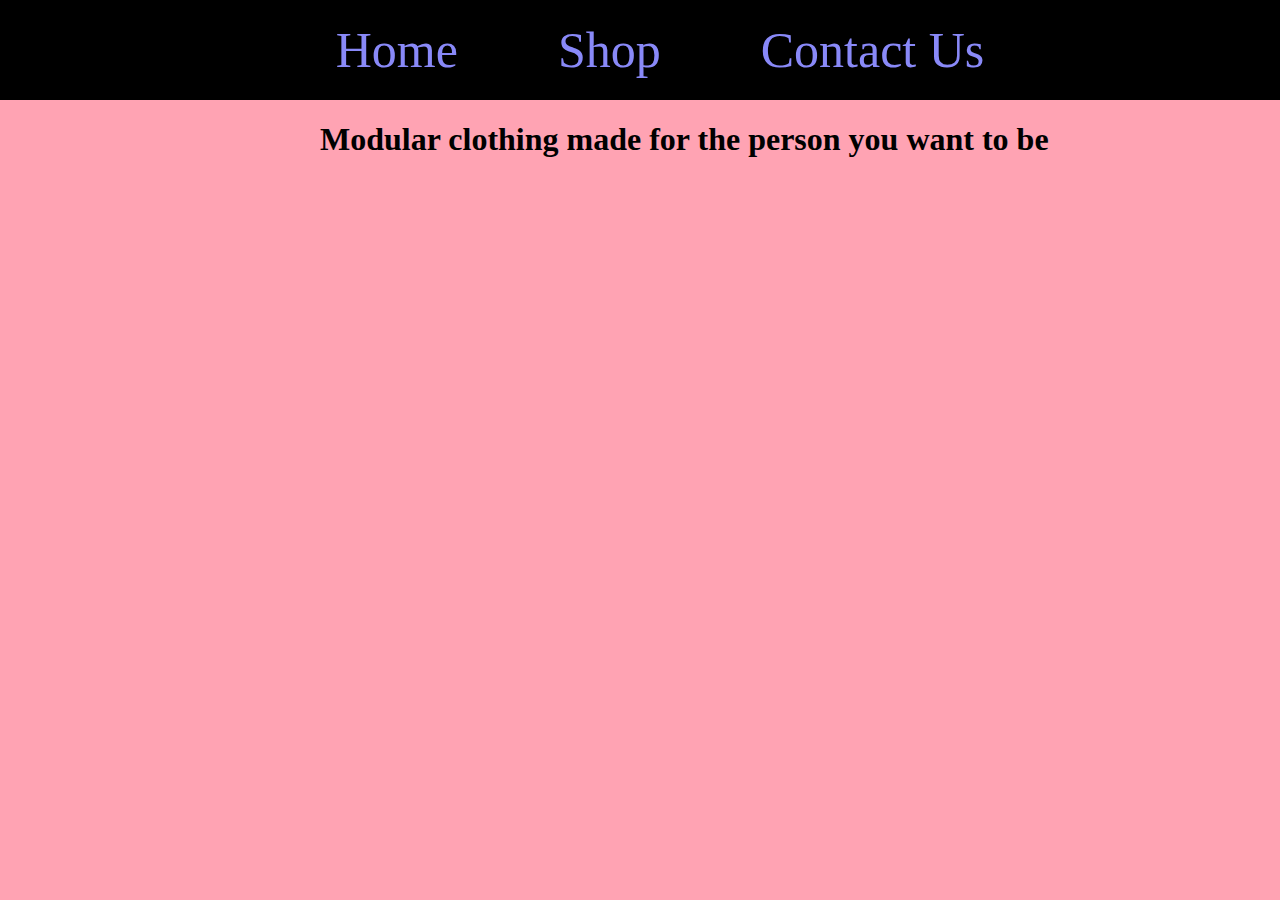
<file: index.html>
<!DOCTYPE html>
<html lang="en">
<head>
    <meta charset="UTF-8">
    <meta name="viewport" content="width=device-width, initial-scale=1.0">
    <title>Translucent Threads</title>
    <link rel="stylesheet" href="style.css">
</head>
<body>
    <div class="navbar">
        <ul>
            <li><a href="#">Home</a></li>
            <li><a href="shop.html">Shop</a></li>
            <li><a href="Contact.html">Contact Us</a></li>
        </ul>
    </div>
    <h1>Modular clothing made for the person you want to be</h1>
</body>
</html>
</file>
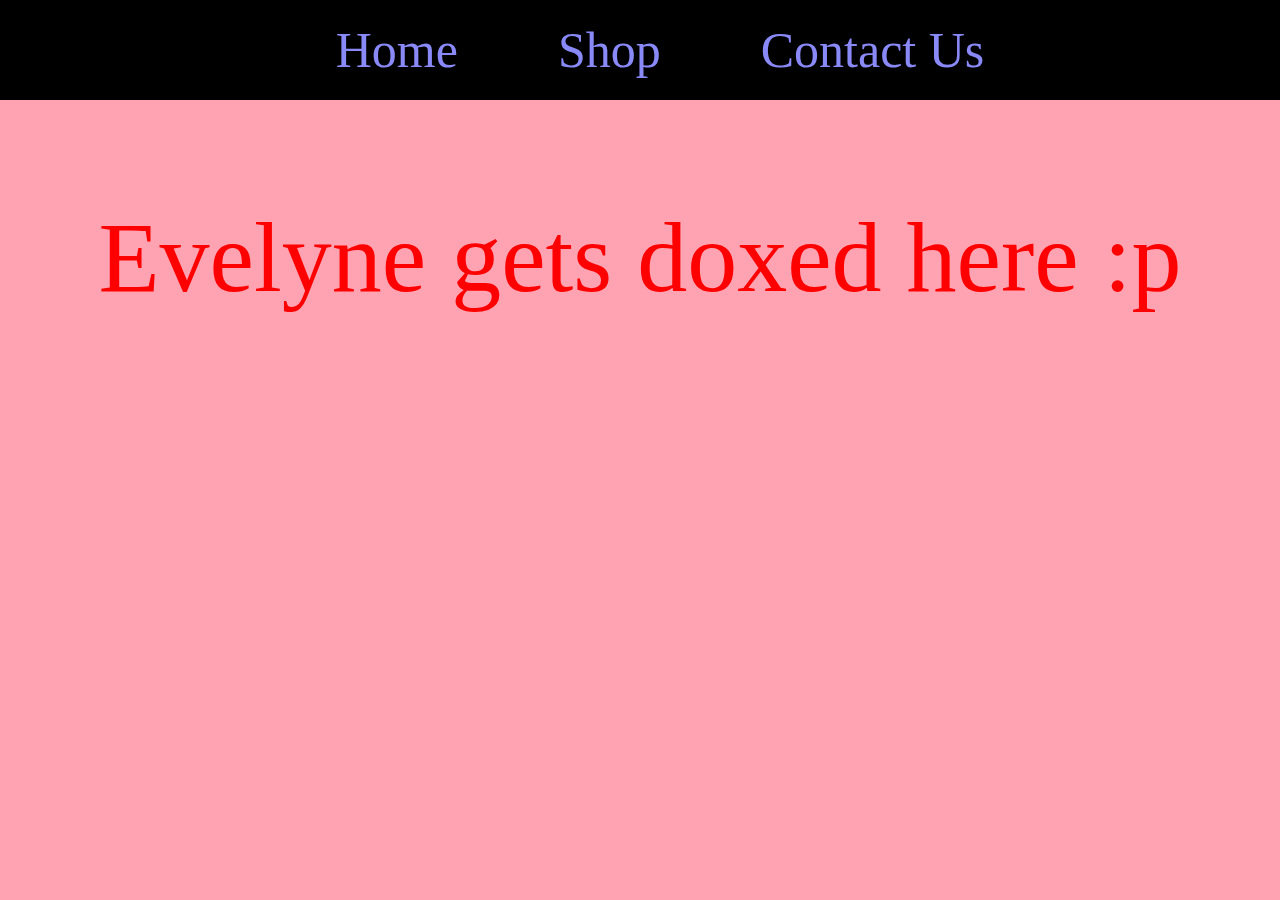
<file: Contact.html>
<!DOCTYPE html>
<html lang="en">
<head>
    <meta charset="UTF-8">
    <meta name="viewport" content="width=device-width, initial-scale=1.0">
    <title>Document</title>
    <link rel="stylesheet" href="style.css">
</head>
<body>
    <div class="navbar">
        <ul>
            <li><a href="index.html">Home</a></li>
            <li><a href="shop.html">Shop</a></li>
            <li><a href="#">Contact Us</a></li>
        </ul>
    </div>
    <p id="lmao">Evelyne gets doxed here :p</p>
</body>
</html>
</file>
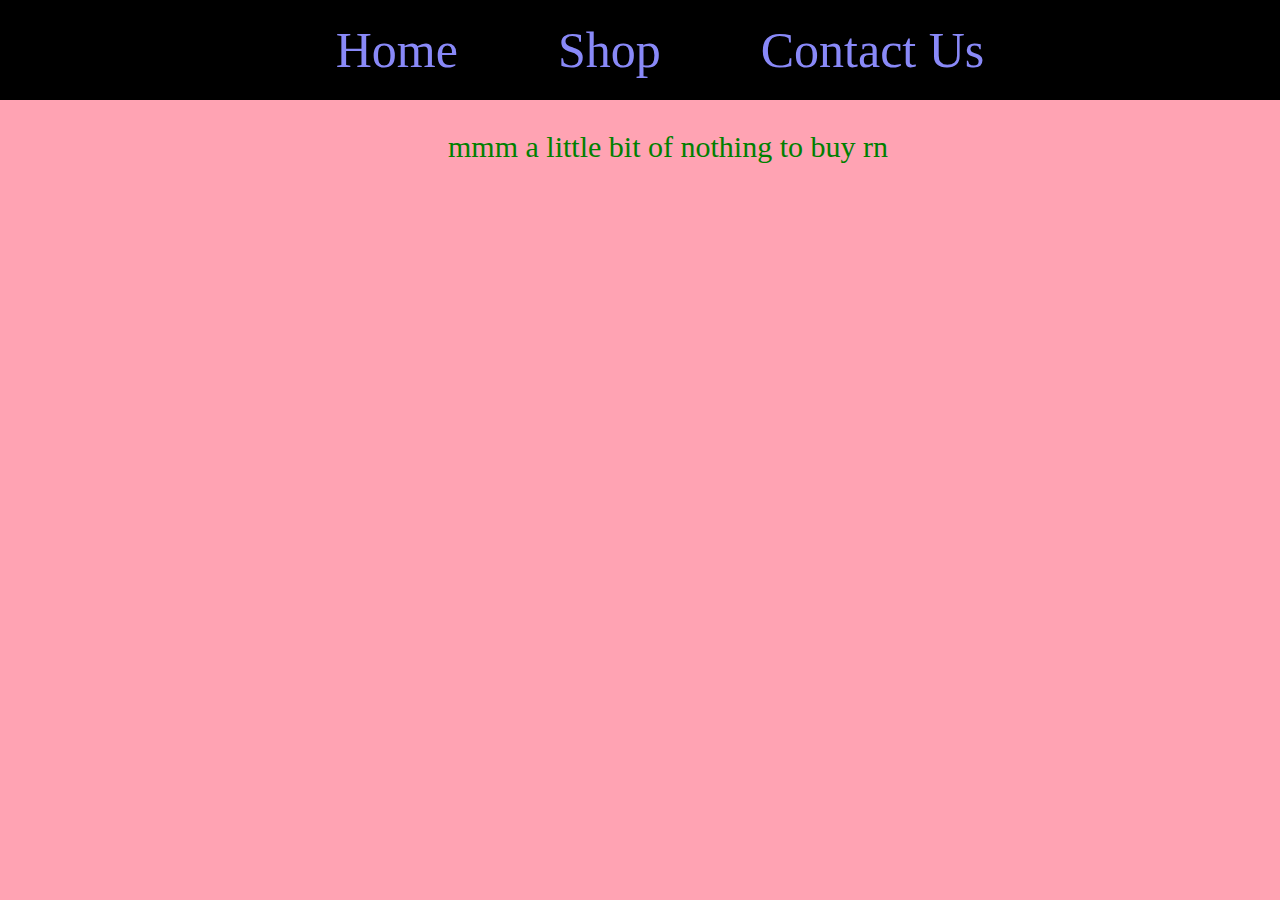
<file: shop.html>
<!DOCTYPE html>
<html lang="en">
<head>
    <meta charset="UTF-8">
    <meta name="viewport" content="width=device-width, initial-scale=1.0">
    <title>Shop Clothing</title>
    <link rel="stylesheet" href="style.css">
</head>
<body>
    <div class="navbar">
        <ul>
            <li><a href="index.html">Home</a></li>
            <li><a href="#">Shop</a></li>
            <li><a href="Contact.html">Contact Us</a></li>
        </ul>
    </div>
    <p id="stock">mmm a little bit of nothing to buy rn</p>
</body>
</html>
</file>
<file: style.css>
.navbar ul{
    list-style: none;
    background-color: black;
    margin: 0px;
    display: flex;
    flex-direction: row;
    justify-content: center;
    align-items: center;
    height: 100px;
}
.navbar a{
    text-decoration: none;
    font-size: 50px;
    text-align: center;
    margin: 50px;
    color: rgb(137, 137, 248);
    
}
.navbar a:hover{
    transition: 2.5s;
    color: rgb(255, 255, 255);
}
body{
    margin: 0px;
   background-color: rgb(255, 163, 179);
}
h1 {
    margin-left: 25%;
}
#stock{
    font-size: 30px;
    color: green;
    margin-left: 35%;
}
#lmao{
    font-size: 100px;
    display: flex;
    align-items: center;
    justify-content: center;
    color: red;
}
</file>
